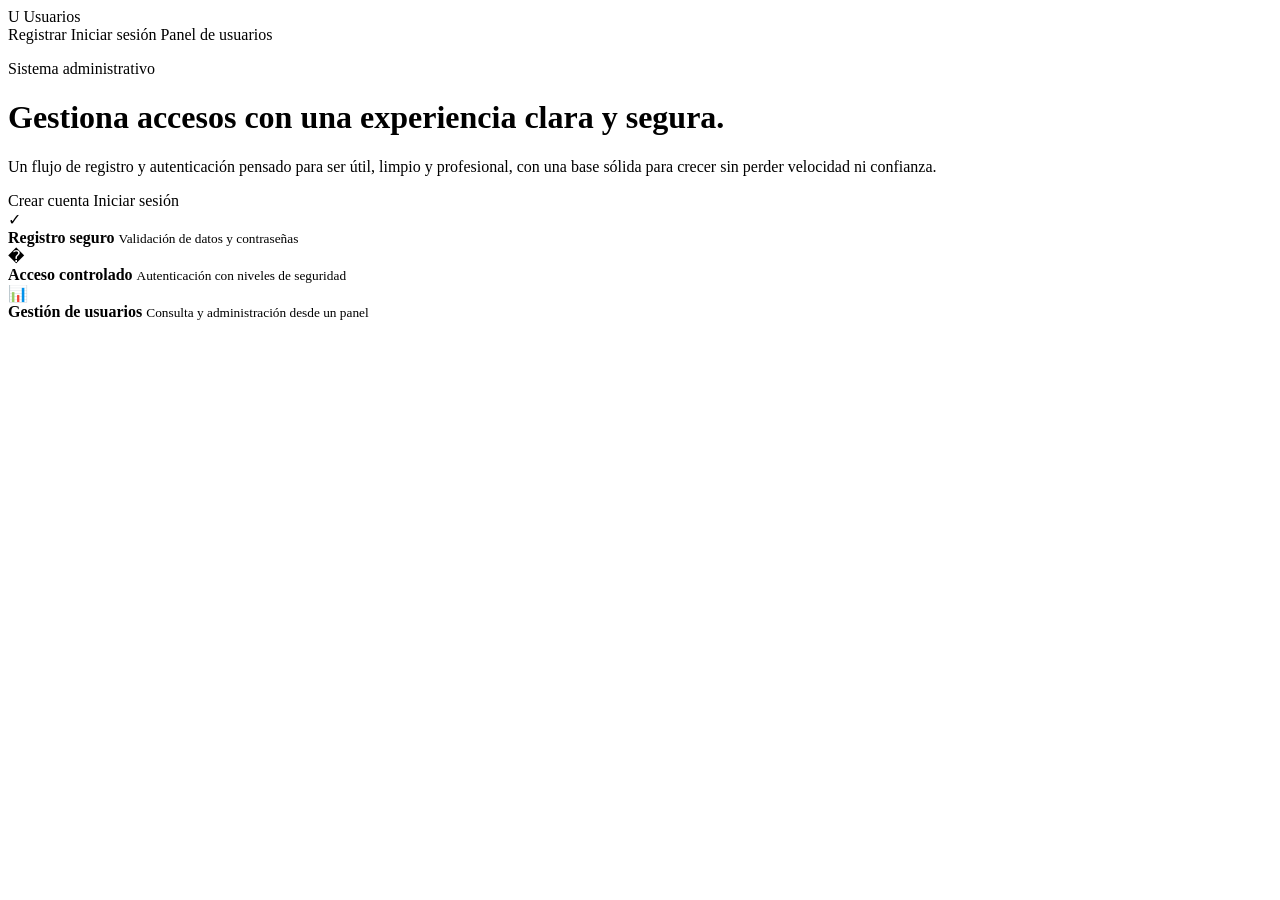
<file: registro-login/registro-login/target/classes/templates/index.html>
<!DOCTYPE html>
<html lang="es"
    xmlns:th="http://www.thymeleaf.org"
    xmlns:sec="http://www.thymeleaf.org/extras/spring-security">
<head>
    <meta charset="UTF-8">
    <meta name="viewport" content="width=device-width, initial-scale=1">
    <title>Inicio | Sistema de usuarios</title>
    <link rel="stylesheet" th:href="@{/css/app.css}">
</head>
<body>
<div class="page-shell">
    <header class="top-header">
        <div class="brand">
            <span class="brand-mark">U</span>
            <span>Usuarios</span>
        </div>
        <nav class="main-nav">
            <a th:href="@{/register}">Registrar</a>
            <a th:href="@{/login}">Iniciar sesión</a>
            <a sec:authorize="hasRole('ADMIN')" th:href="@{/users}">Panel de usuarios</a>
        </nav>
    </header>

    <main class="hero-card">
        <div class="hero-copy">
            <p class="eyebrow">Sistema administrativo</p>
            <h1>Gestiona accesos con una experiencia clara y segura.</h1>
            <p class="lead">Un flujo de registro y autenticación pensado para ser útil, limpio y profesional, con una base sólida para crecer sin perder velocidad ni confianza.</p>
            <div class="cta-row">
                <a class="button primary" th:href="@{/register}">Crear cuenta</a>
                <a class="button secondary" th:href="@{/login}">Iniciar sesión</a>
            </div>
        </div>

        <div class="feature-panel">
            <div class="feature-item">
                <span class="feature-icon">✓</span>
                <div>
                    <strong>Registro seguro</strong>
                    <small>Validación de datos y contraseñas</small>
                </div>
            </div>
            <div class="feature-item">
                <span class="feature-icon">�</span>
                <div>
                    <strong>Acceso controlado</strong>
                    <small>Autenticación con niveles de seguridad</small>
                </div>
            </div>
            <div class="feature-item">
                <span class="feature-icon">📊</span>
                <div>
                    <strong>Gestión de usuarios</strong>
                    <small>Consulta y administración desde un panel</small>
                </div>
            </div>
        </div>
    </main>
</div>
</body>
</html>
</file>
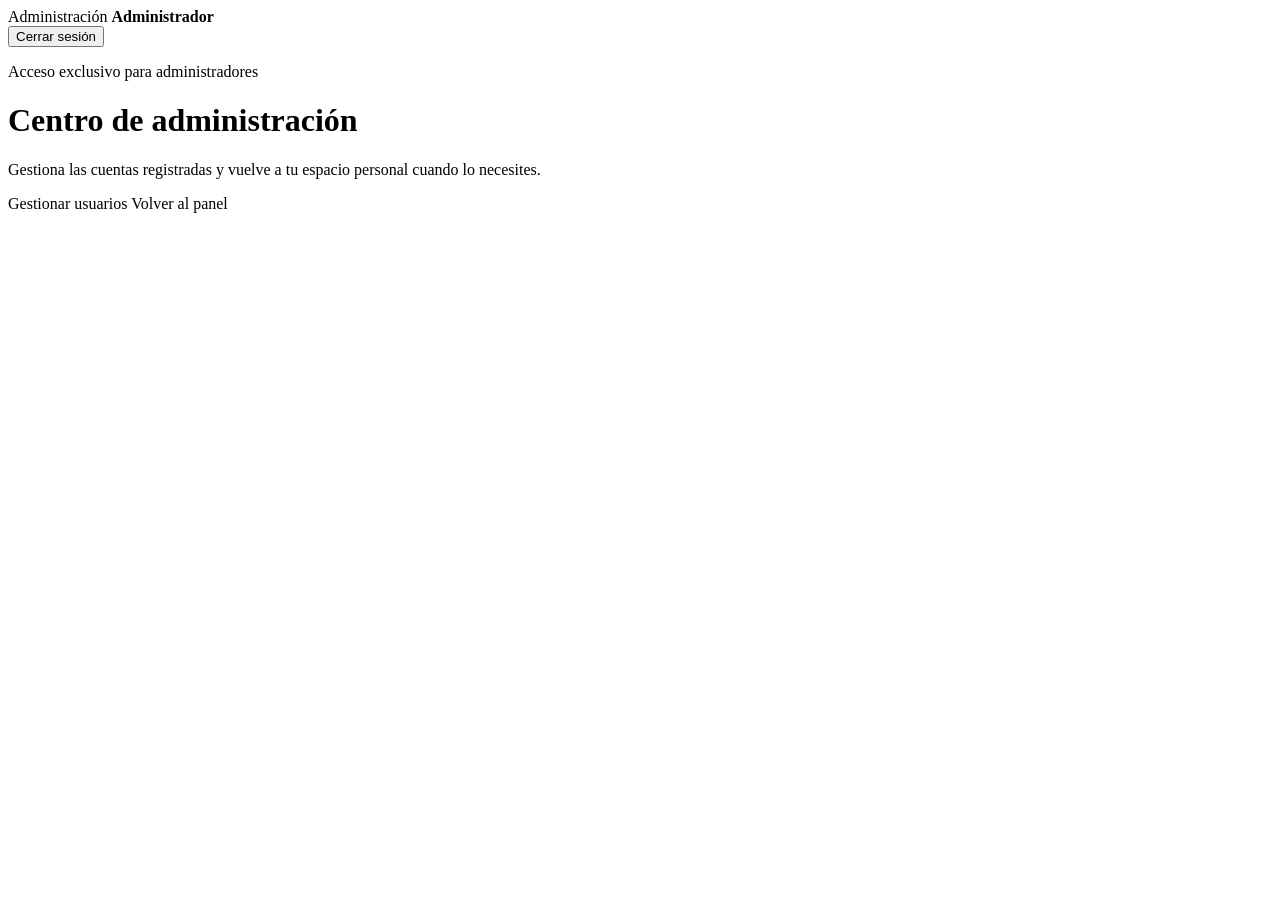
<file: registro-login/registro-login/target/classes/templates/admin.html>
<!DOCTYPE html>
<html lang="es" xmlns:th="http://www.thymeleaf.org">
<head>
    <meta charset="UTF-8">
    <meta name="viewport" content="width=device-width, initial-scale=1">
    <title>Administración</title>
    <link rel="stylesheet" th:href="@{/css/app.css}">
</head>
<body>
<div class="page-shell table-shell">
    <div class="topbar">
        <div class="user-greeting">
            <span>Administración</span>
            <strong th:text="${fullName}">Administrador</strong>
        </div>
        <form th:action="@{/logout}" method="post" class="logout-form">
            <button type="submit" class="button secondary">Cerrar sesión</button>
        </form>
    </div>

    <main class="hero-card">
        <div class="hero-copy">
            <p class="eyebrow">Acceso exclusivo para administradores</p>
            <h1>Centro de administración</h1>
            <p class="lead">Gestiona las cuentas registradas y vuelve a tu espacio personal cuando lo necesites.</p>
            <div class="cta-row">
                <a th:href="@{/users}" class="button primary">Gestionar usuarios</a>
                <a th:href="@{/dashboard}" class="button secondary">Volver al panel</a>
            </div>
        </div>
    </main>
</div>
</body>
</html>
</file>
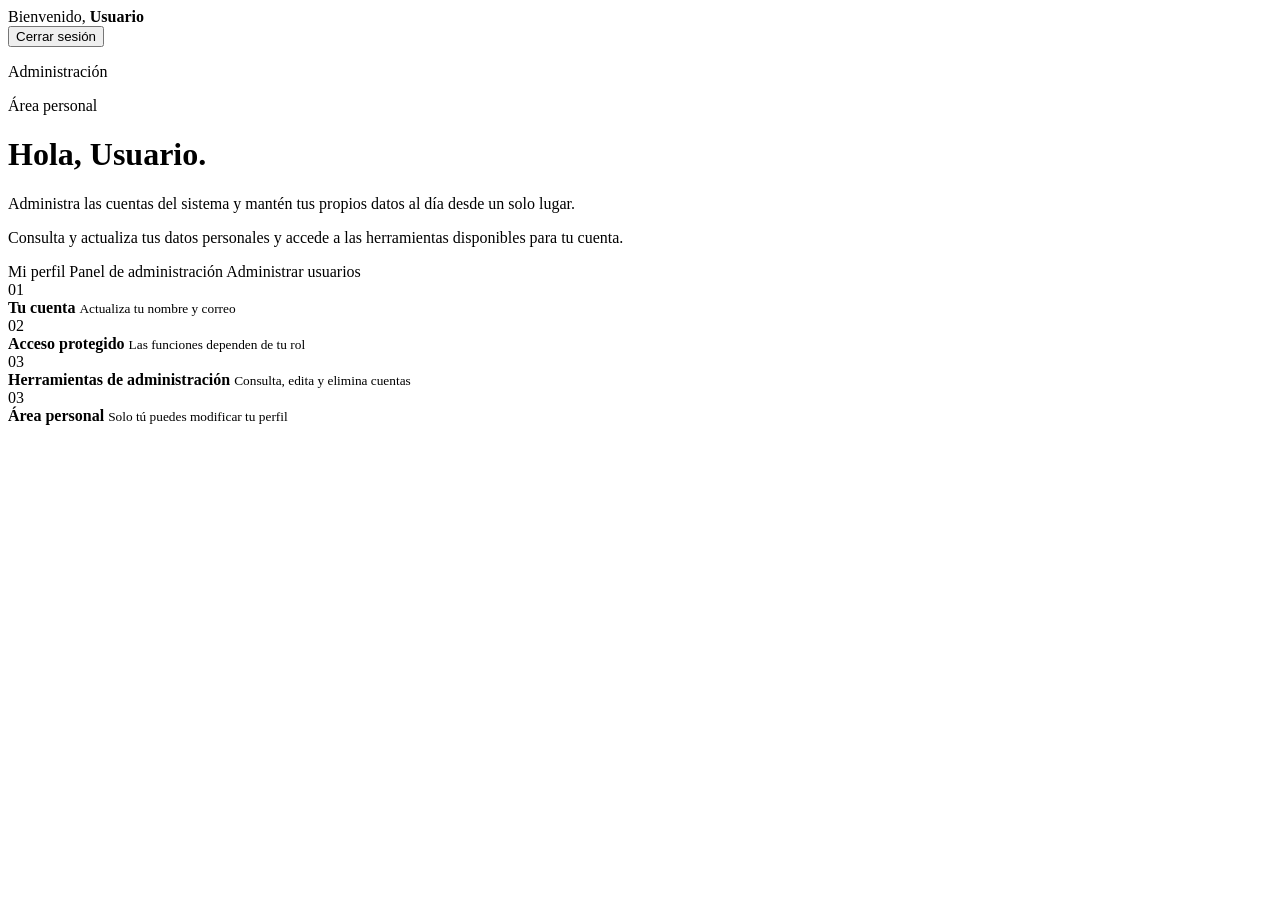
<file: registro-login/registro-login/target/classes/templates/dashboard.html>
<!DOCTYPE html>
<html lang="es" xmlns:th="http://www.thymeleaf.org" xmlns:sec="http://www.thymeleaf.org/extras/spring-security">
<head>
    <meta charset="UTF-8">
    <meta name="viewport" content="width=device-width, initial-scale=1">
    <title>Dashboard</title>
    <link rel="stylesheet" th:href="@{/css/app.css}">
</head>
<body>
<div class="page-shell table-shell">
    <div class="topbar">
        <div class="user-greeting">
            <span>Bienvenido,</span>
            <strong th:text="${fullName}">Usuario</strong>
        </div>
        <form th:action="@{/logout}" method="post" class="logout-form">
            <button type="submit" class="button secondary">Cerrar sesión</button>
        </form>
    </div>

    <div class="hero-card">
        <div class="hero-copy">
            <p class="eyebrow" sec:authorize="hasRole('ADMIN')">Administración</p>
            <p class="eyebrow" sec:authorize="hasRole('USER')">Área personal</p>
            <h1>Hola, <span th:text="${fullName}">Usuario</span>.</h1>
            <p class="lead" sec:authorize="hasRole('ADMIN')">Administra las cuentas del sistema y mantén tus propios datos al día desde un solo lugar.</p>
            <p class="lead" sec:authorize="hasRole('USER')">Consulta y actualiza tus datos personales y accede a las herramientas disponibles para tu cuenta.</p>
            <div class="cta-row">
                <a th:href="@{/profile}" class="button primary">Mi perfil</a>
                <a sec:authorize="hasRole('ADMIN')" th:href="@{/admin}" class="button secondary">Panel de administración</a>
                <a sec:authorize="hasRole('ADMIN')" th:href="@{/users}" class="button secondary">Administrar usuarios</a>
            </div>
        </div>

        <div class="feature-panel">
            <div class="feature-item">
                <span class="feature-icon">01</span>
                <div>
                    <strong>Tu cuenta</strong>
                    <small>Actualiza tu nombre y correo</small>
                </div>
            </div>
            <div class="feature-item">
                    <span class="feature-icon">02</span>
                <div>
                    <strong>Acceso protegido</strong>
                    <small>Las funciones dependen de tu rol</small>
                </div>
            </div>
            <div class="feature-item" sec:authorize="hasRole('ADMIN')">
                <span class="feature-icon">03</span>
                <div>
                    <strong>Herramientas de administración</strong>
                    <small>Consulta, edita y elimina cuentas</small>
                </div>
            </div>
            <div class="feature-item" sec:authorize="hasRole('USER')">
                <span class="feature-icon">03</span>
                <div>
                    <strong>Área personal</strong>
                    <small>Solo tú puedes modificar tu perfil</small>
                </div>
            </div>
        </div>
    </div>
</div>
</body>
</html>
</file>
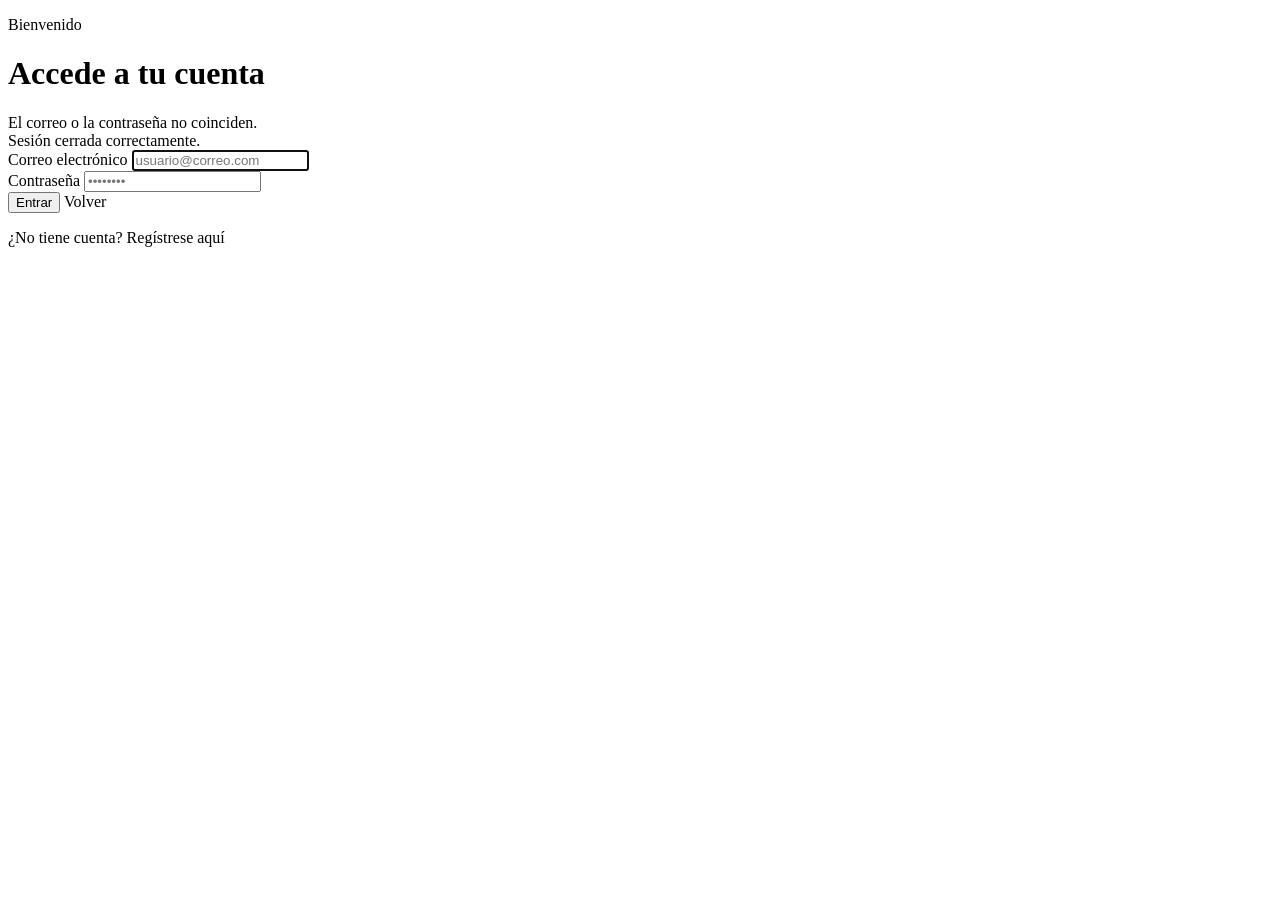
<file: registro-login/registro-login/target/classes/templates/login.html>
<!DOCTYPE html>
<html lang="es" xmlns:th="http://www.thymeleaf.org">
<head>
    <meta charset="UTF-8">
    <meta name="viewport" content="width=device-width, initial-scale=1">
    <title>Iniciar sesión</title>
    <link rel="stylesheet" th:href="@{/css/app.css}">
</head>
<body>
<div class="page-shell auth-shell">
    <div class="auth-card">
        <div class="auth-header">
            <p class="eyebrow">Bienvenido</p>
            <h1>Accede a tu cuenta</h1>
        </div>

        <div class="alert alert-error" th:if="${param.error}">
            El correo o la contraseña no coinciden.
        </div>
        <div class="alert alert-success" th:if="${param.logout}">
            Sesión cerrada correctamente.
        </div>

        <form th:action="@{/login}" method="post" class="auth-form">
            <div class="form-group">
                <label for="email">Correo electrónico</label>
                <input id="email" type="email" name="email" required autofocus maxlength="100" placeholder="usuario@correo.com">
            </div>

            <div class="form-group">
                <label for="password">Contraseña</label>
                <input id="password" type="password" name="password" required minlength="8" maxlength="72" placeholder="••••••••">
            </div>

            <div class="button-row">
                <button type="submit" class="button primary">Entrar</button>
                <a th:href="@{/}" class="button secondary">Volver</a>
            </div>
        </form>

        <p class="helper-text">¿No tiene cuenta? <a th:href="@{/register}">Regístrese aquí</a></p>
    </div>
</div>
</body>
</html>
</file>
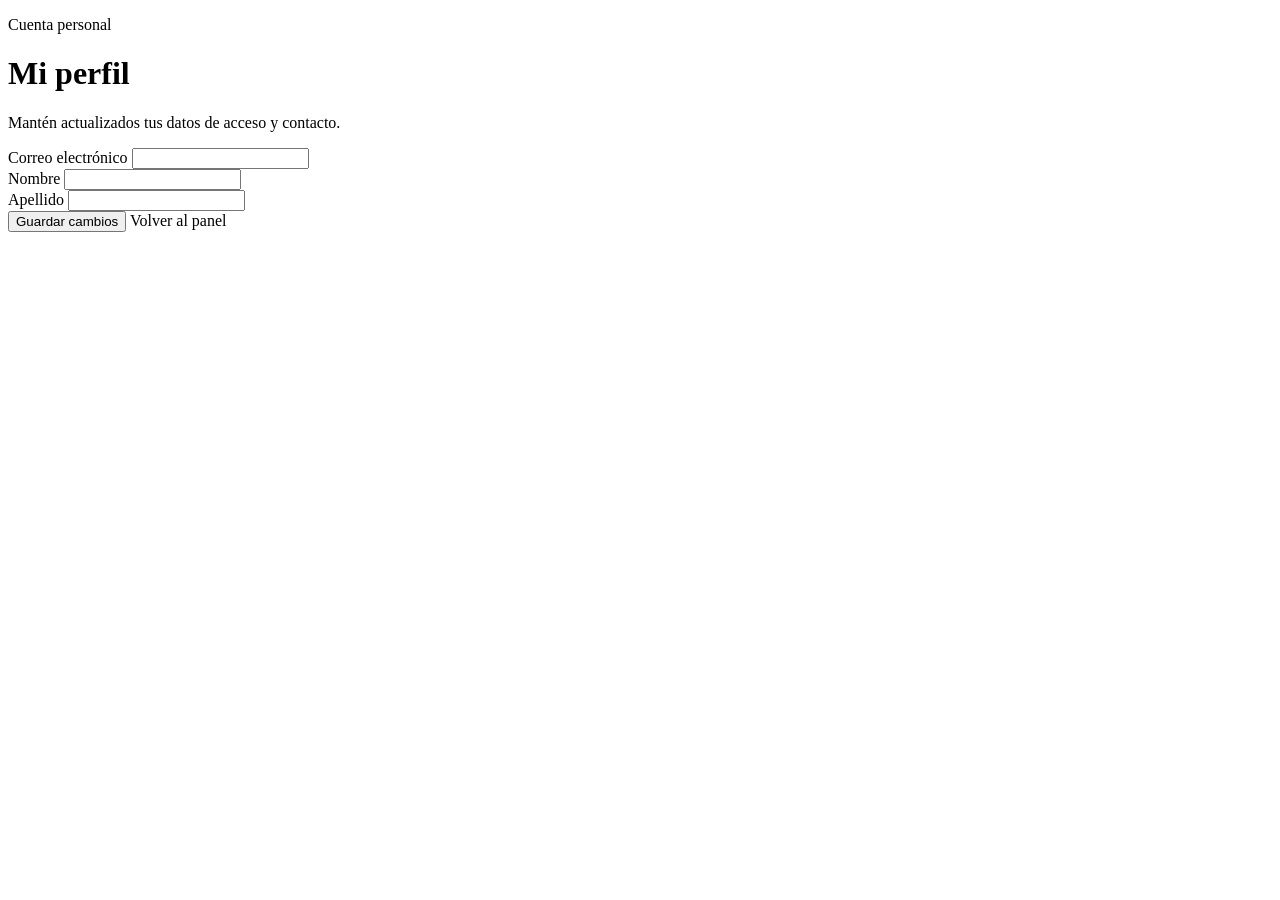
<file: registro-login/registro-login/target/classes/templates/profile.html>
<!DOCTYPE html>
<html lang="es" xmlns:th="http://www.thymeleaf.org">
<head>
    <meta charset="UTF-8">
    <meta name="viewport" content="width=device-width, initial-scale=1">
    <title>Mi perfil</title>
    <link rel="stylesheet" th:href="@{/css/app.css}">
</head>
<body>
<div class="page-shell auth-shell">
    <div class="auth-card">
        <div class="auth-header">
            <p class="eyebrow">Cuenta personal</p>
            <h1>Mi perfil</h1>
            <p class="lead">Mantén actualizados tus datos de acceso y contacto.</p>
        </div>

        <div class="alert alert-success" th:if="${message}" th:text="${message}"></div>
        <div class="alert alert-error" th:if="${formError}" th:text="${formError}"></div>

        <form th:action="@{/profile}" th:object="${profileForm}" method="post" class="auth-form">
            <div class="form-group">
                <label for="email">Correo electrónico</label>
                <input id="email" type="email" th:field="*{email}" required maxlength="100">
                <span class="field-error" th:if="${#fields.hasErrors('email')}" th:errors="*{email}"></span>
            </div>
            <div class="form-group">
                <label for="firstName">Nombre</label>
                <input id="firstName" type="text" th:field="*{firstName}" required minlength="2" maxlength="50">
                <span class="field-error" th:if="${#fields.hasErrors('firstName')}" th:errors="*{firstName}"></span>
            </div>
            <div class="form-group">
                <label for="lastName">Apellido</label>
                <input id="lastName" type="text" th:field="*{lastName}" required minlength="2" maxlength="50">
                <span class="field-error" th:if="${#fields.hasErrors('lastName')}" th:errors="*{lastName}"></span>
            </div>
            <div class="button-row">
                <button class="button primary" type="submit">Guardar cambios</button>
                <a class="button secondary" th:href="@{/dashboard}">Volver al panel</a>
            </div>
        </form>
    </div>
</div>
</body>
</html>
</file>
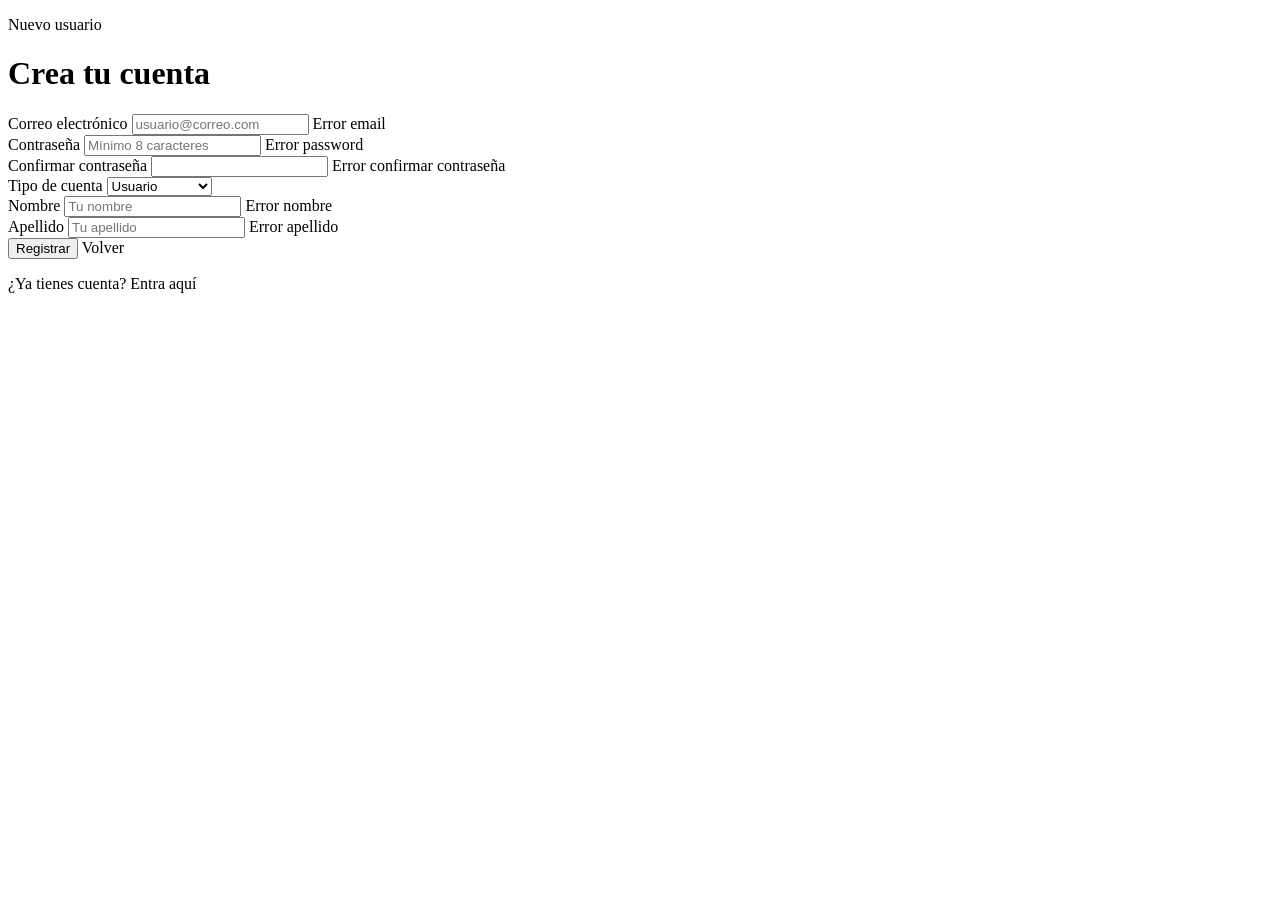
<file: registro-login/registro-login/target/classes/templates/registro.html>
<!DOCTYPE html>
<html lang="es" xmlns:th="http://www.thymeleaf.org">
<head>
    <meta charset="UTF-8">
    <meta name="viewport" content="width=device-width, initial-scale=1">
    <title>Registro</title>
    <link rel="stylesheet" th:href="@{/css/app.css}">
</head>
<body>
<div class="page-shell auth-shell">
    <div class="auth-card wide-card">
        <div class="auth-header">
            <p class="eyebrow">Nuevo usuario</p>
            <h1>Crea tu cuenta</h1>
        </div>

        <div class="alert alert-error" th:if="${error}" th:text="${error}"></div>

        <form th:action="@{/process_register}" th:object="${registrationForm}" method="post" class="auth-form grid-form">

            <div class="form-group">
                <label for="email">Correo electrónico</label>
                <input id="email" type="email" th:field="*{email}" required maxlength="100" autocomplete="email" placeholder="usuario@correo.com">
                <span class="field-error" th:if="${#fields.hasErrors('email')}" th:errors="*{email}">Error email</span>
            </div>

            <div class="form-group">
                <label for="password">Contraseña</label>
                <input id="password" type="password" th:field="*{password}" required minlength="8" maxlength="72" autocomplete="new-password" placeholder="Mínimo 8 caracteres">
                <span class="field-error" th:if="${#fields.hasErrors('password')}" th:errors="*{password}">Error password</span>
            </div>

            <div class="form-group full-width">
                <label for="confirmPassword">Confirmar contraseña</label>
                <input id="confirmPassword" type="password" th:field="*{confirmPassword}" required maxlength="72" autocomplete="new-password">
                <span class="field-error" th:if="${#fields.hasErrors('confirmPassword')}" th:errors="*{confirmPassword}">Error confirmar contraseña</span>
            </div>

            <div class="form-group">
                <label for="accountType">Tipo de cuenta</label>
                <select id="accountType" th:field="*{accountType}">
                    <option value="ROLE_USER">Usuario</option>
                    <option value="ROLE_ADMIN">Administrador</option>
                </select>
            </div>

            <div class="form-group" id="adminCodeGroup" hidden>
                <label for="adminCode">Código de administrador</label>
                <input id="adminCode" type="password" th:field="*{adminCode}" maxlength="72" autocomplete="off">
            </div>

            <div class="form-group">
                <label for="firstName">Nombre</label>
                <input id="firstName" type="text" th:field="*{firstName}" required minlength="2" maxlength="50" autocomplete="given-name" placeholder="Tu nombre">
                <span class="field-error" th:if="${#fields.hasErrors('firstName')}" th:errors="*{firstName}">Error nombre</span>
            </div>

            <div class="form-group">
                <label for="lastName">Apellido</label>
                <input id="lastName" type="text" th:field="*{lastName}" required minlength="2" maxlength="50" autocomplete="family-name" placeholder="Tu apellido">
                <span class="field-error" th:if="${#fields.hasErrors('lastName')}" th:errors="*{lastName}">Error apellido</span>
            </div>

            <div class="button-row full-width">
                <button type="submit" class="button primary">Registrar</button>
                <a th:href="@{/}" class="button secondary">Volver</a>
            </div>
        </form>
        <p class="helper-text">¿Ya tienes cuenta? <a th:href="@{/login}">Entra aquí</a></p>
    </div>
</div>
<script>
    const accountType = document.getElementById('accountType');
    const adminCodeGroup = document.getElementById('adminCodeGroup');
    const adminCode = document.getElementById('adminCode');

    function updateAdminCodeVisibility() {
        const selectingAdmin = accountType.value === 'ROLE_ADMIN';
        adminCodeGroup.hidden = !selectingAdmin;
        adminCode.required = selectingAdmin;
    }

    accountType.addEventListener('change', updateAdminCodeVisibility);
    updateAdminCodeVisibility();
</script>
</body>
</html>
</file>
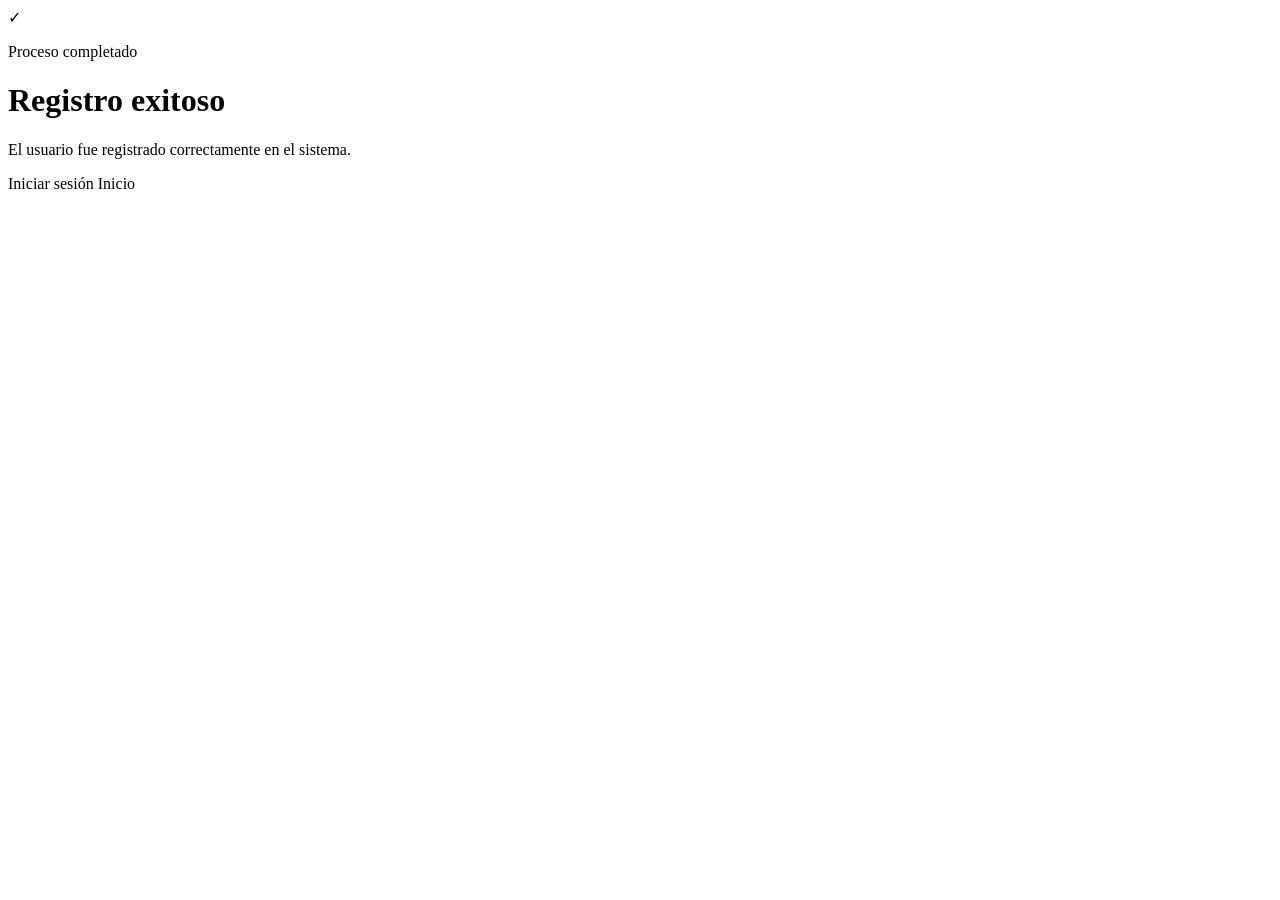
<file: registro-login/registro-login/target/classes/templates/registro_exitoso.html>
<!DOCTYPE html>
<html lang="es" xmlns:th="http://www.thymeleaf.org">
<head>
    <meta charset="UTF-8">
    <meta name="viewport" content="width=device-width, initial-scale=1">
    <title>Registro exitoso</title>
    <link rel="stylesheet" th:href="@{/css/app.css}">
</head>
<body>
<div class="page-shell auth-shell">
    <div class="auth-card success-card">
        <div class="success-icon">✓</div>
        <p class="eyebrow">Proceso completado</p>
        <h1>Registro exitoso</h1>
        <p>El usuario fue registrado correctamente en el sistema.</p>
        <div class="button-row">
            <a class="button primary" th:href="@{/login}">Iniciar sesión</a>
            <a th:href="@{/}" class="button secondary">Inicio</a>
        </div>
    </div>
</div>
</body>
</html>
</file>
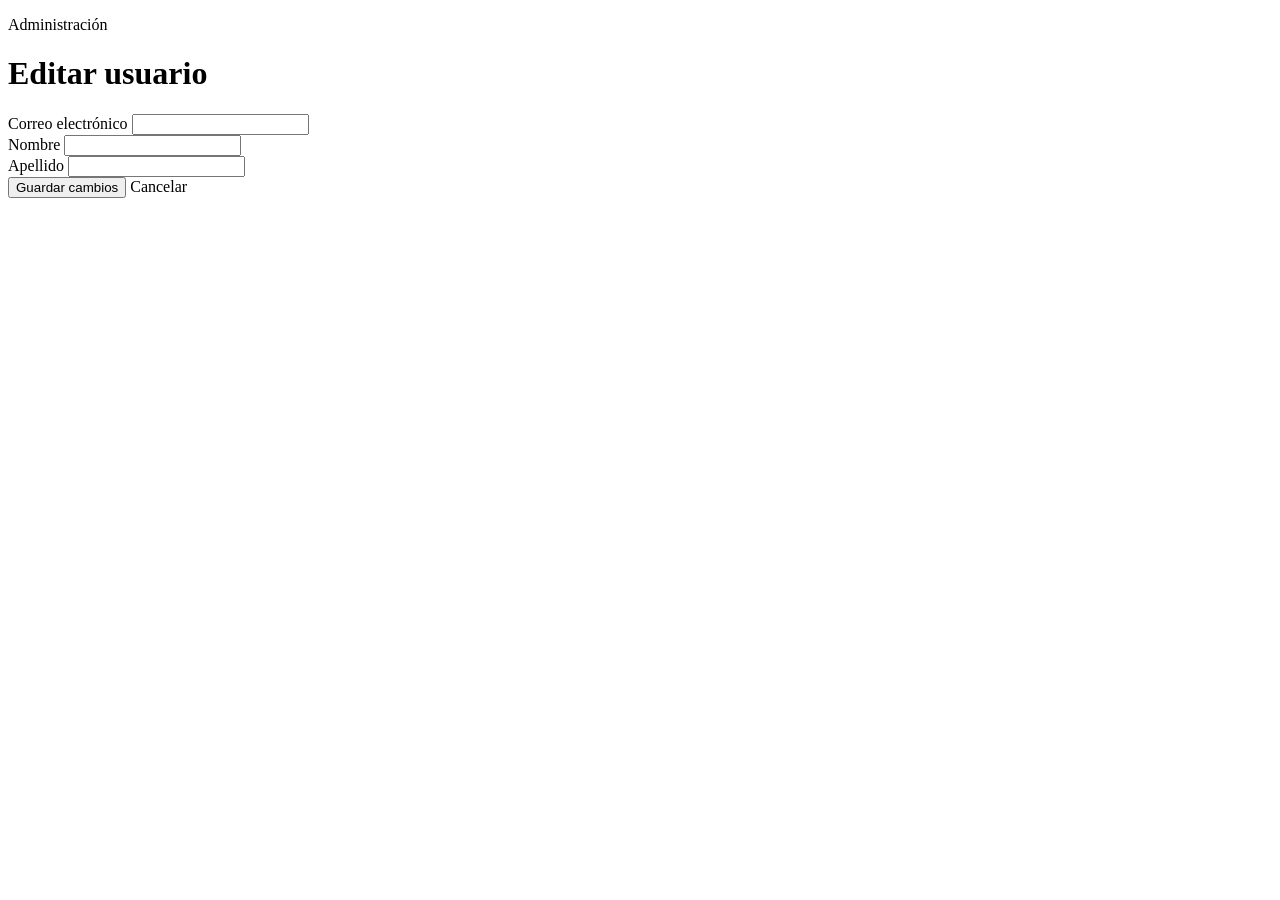
<file: registro-login/registro-login/target/classes/templates/usuario_editar.html>
<!DOCTYPE html>
<html lang="es" xmlns:th="http://www.thymeleaf.org">
<head>
    <meta charset="UTF-8">
    <meta name="viewport" content="width=device-width, initial-scale=1">
    <title>Editar usuario</title>
    <link rel="stylesheet" th:href="@{/css/app.css}">
</head>
<body>
<div class="page-shell auth-shell">
    <div class="auth-card">
        <div class="auth-header">
            <p class="eyebrow">Administración</p>
            <h1>Editar usuario</h1>
        </div>

        <div class="alert alert-error" th:if="${formError}" th:text="${formError}"></div>

        <form th:action="@{/users/{id}/edit(id=${userId})}"
              th:object="${userForm}" method="post" class="auth-form">
            <div class="form-group">
                <label for="email">Correo electrónico</label>
                <input id="email" type="email" th:field="*{email}" required maxlength="100">
                <span class="field-error" th:if="${#fields.hasErrors('email')}" th:errors="*{email}"></span>
            </div>
            <div class="form-group">
                <label for="firstName">Nombre</label>
                <input id="firstName" type="text" th:field="*{firstName}" required minlength="2" maxlength="50">
                <span class="field-error" th:if="${#fields.hasErrors('firstName')}" th:errors="*{firstName}"></span>
            </div>
            <div class="form-group">
                <label for="lastName">Apellido</label>
                <input id="lastName" type="text" th:field="*{lastName}" required minlength="2" maxlength="50">
                <span class="field-error" th:if="${#fields.hasErrors('lastName')}" th:errors="*{lastName}"></span>
            </div>
            <div class="button-row">
                <button class="button primary" type="submit">Guardar cambios</button>
                <a class="button secondary" th:href="@{/users}">Cancelar</a>
            </div>
        </form>
    </div>
</div>
</body>
</html>
</file>
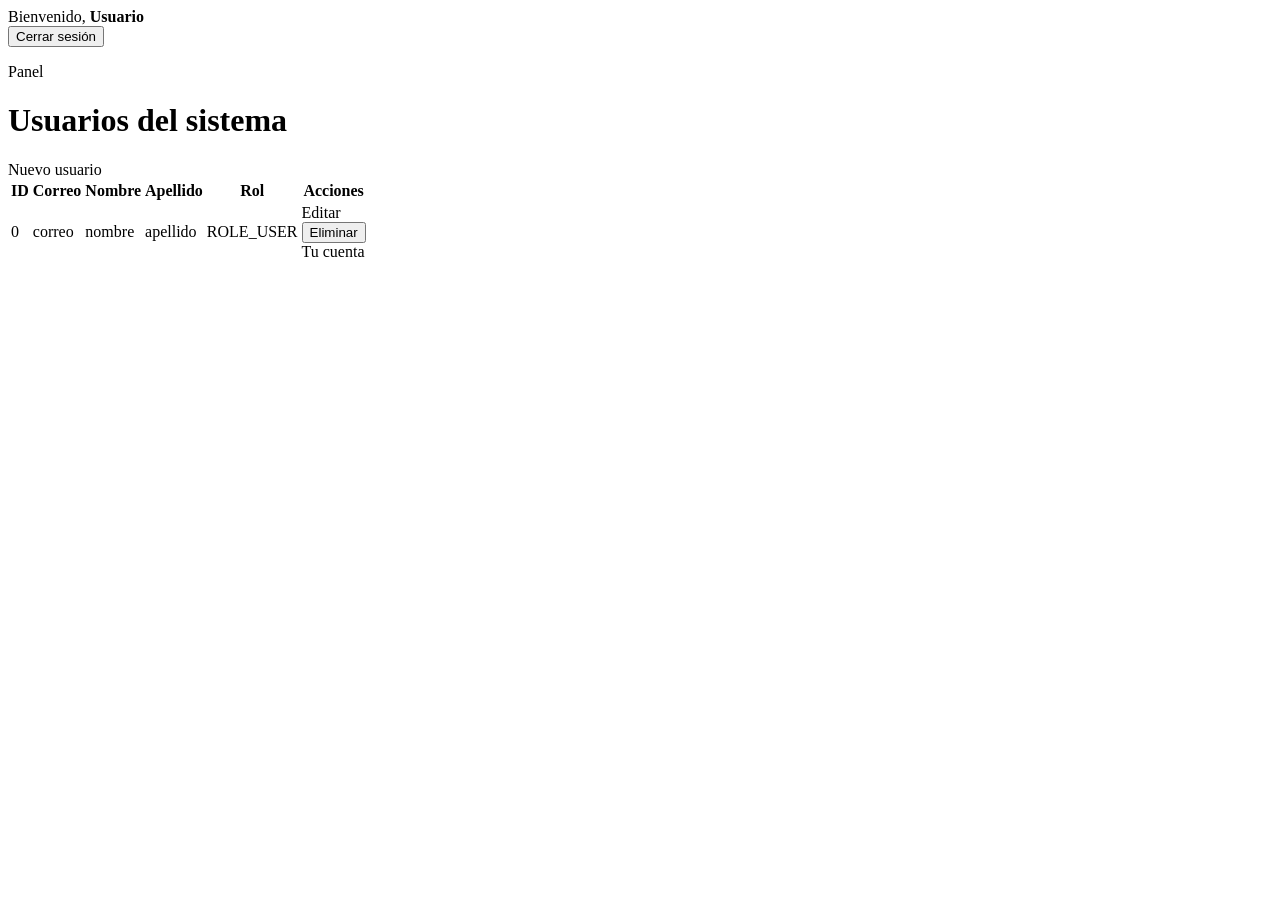
<file: registro-login/registro-login/target/classes/templates/usuarios.html>
<!DOCTYPE html>
<html lang="es"
      xmlns:th="http://www.thymeleaf.org"
      xmlns:sec="http://www.thymeleaf.org/extras/spring-security">
<head>
    <meta charset="UTF-8">
    <meta name="viewport" content="width=device-width, initial-scale=1">
    <title>Usuarios</title>
    <link rel="stylesheet" th:href="@{/css/app.css}">
</head>
<body>
<div class="page-shell table-shell">
    <div class="topbar">
        <div class="user-greeting">
            <span>Bienvenido,</span>
            <strong sec:authentication="principal.fullName">Usuario</strong>
        </div>
        <form th:action="@{/logout}" method="post" class="logout-form">
            <button type="submit" class="button secondary">Cerrar sesión</button>
        </form>
    </div>

    <div class="table-card">
        <div class="alert alert-success" th:if="${message}" th:text="${message}"></div>
        <div class="alert alert-error" th:if="${error}" th:text="${error}"></div>
        <div class="section-heading">
            <div>
                <p class="eyebrow">Panel</p>
                <h1>Usuarios del sistema</h1>
            </div>
            <a class="button primary" th:href="@{/register}">Nuevo usuario</a>
        </div>

        <table>
            <thead>
            <tr>
                <th>ID</th>
                <th>Correo</th>
                <th>Nombre</th>
                <th>Apellido</th>
                <th>Rol</th>
                <th>Acciones</th>
            </tr>
            </thead>
            <tbody>
            <tr th:each="user : ${listUsers}">
                <td th:text="${user.id}">0</td>
                <td th:text="${user.email}">correo</td>
                <td th:text="${user.firstName}">nombre</td>
                <td th:text="${user.lastName}">apellido</td>
                <td th:text="${user.role}">ROLE_USER</td>
                <td>
                    <div class="button-row">
                        <a class="button secondary" th:href="@{/users/{id}/edit(id=${user.id})}">Editar</a>
                        <form th:if="${user.email != actorEmail}"
                            th:action="@{/users/{id}/delete(id=${user.id})}" method="post"
                            onsubmit="return confirm('¿Eliminar este usuario?')">
                            <button class="button danger" type="submit">Eliminar</button>
                        </form>
                        <span th:if="${user.email == actorEmail}">Tu cuenta</span>
                    </div>
                </td>
            </tr>
            </tbody>
        </table>
    </div>
</div>
</body>
</html>
</file>
